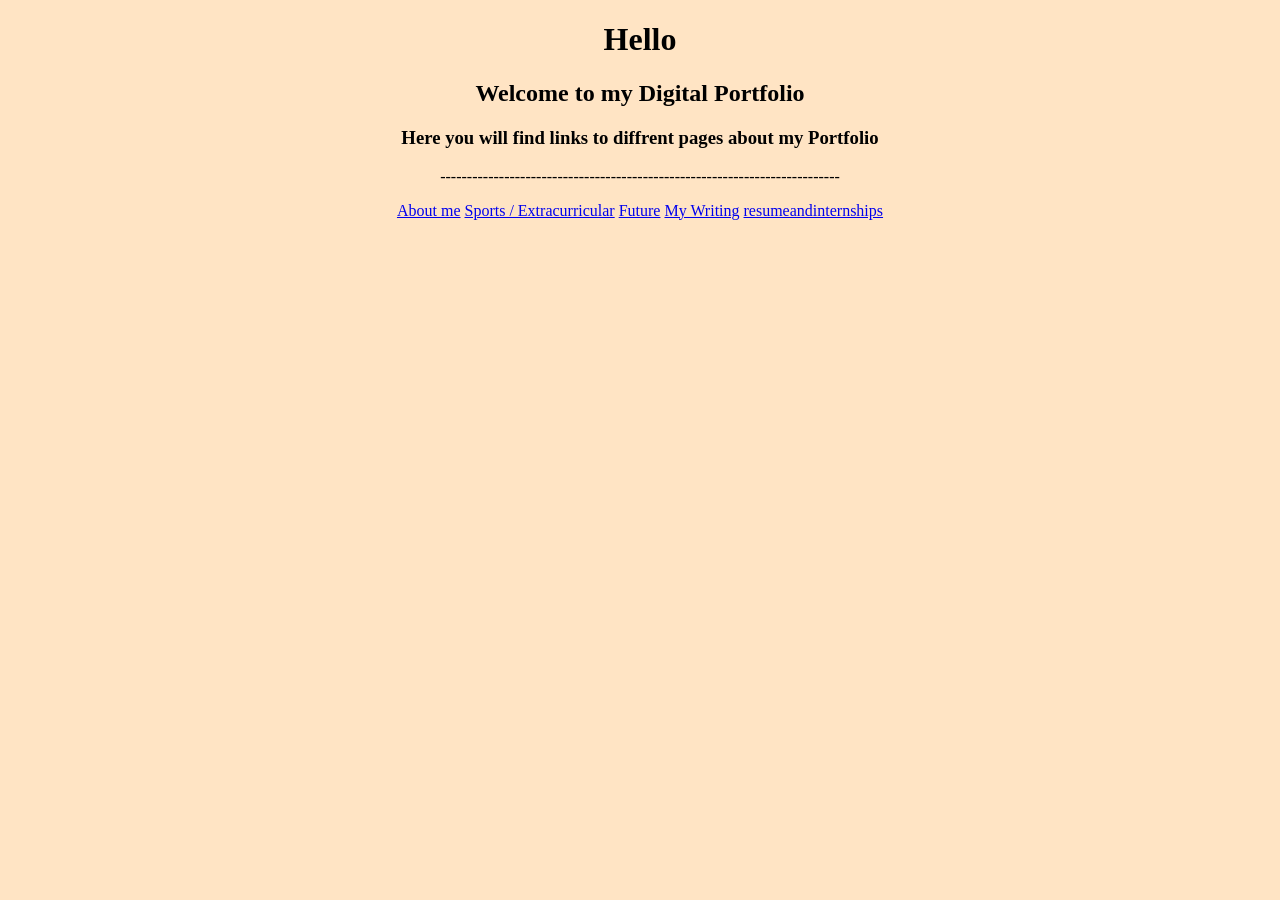
<file: index.html>
<!DOCTYPE html>
<html lang="en">
<head>
    <meta charset="UTF-8">
    <meta name="viewport" content="width=device-width, initial-scale=1.0">
    <title>Document</title>
    <link rel="stylesheet" href="style.css">
</head>
<body>
  <h1>Hello</h1>
  <h2>Welcome to my Digital Portfolio</h2>
  <h3>Here you will find links to diffrent pages about my Portfolio</h3>
<p>---------------------------------------------------------------------------</p>


<div class="links">
 <a href="aboutme.html">About me</a>
<a href="extracurricular.html">Sports / Extracurricular</a>
<a href="future.html">Future</a>
<a href="writing.html">My Writing</a>
<a href="resumeandinternships.html">resumeandinternships</a>

</div>

</body>
</html>
</file>
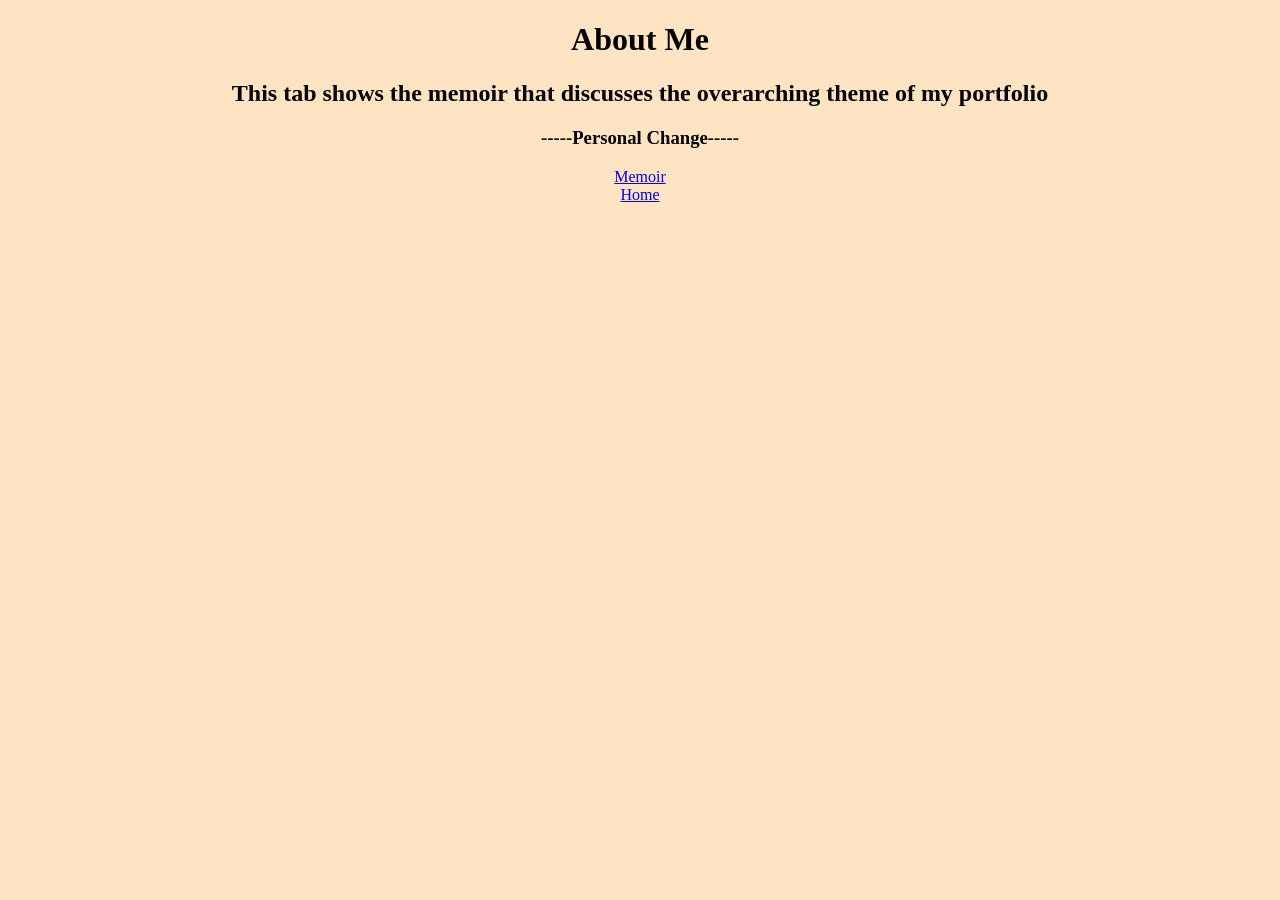
<file: aboutme.html>
<!DOCTYPE html>
<html lang="en">
<head>
    <meta charset="UTF-8">
    <meta name="viewport" content="width=device-width, initial-scale=1.0">
    <title>Document</title>
    <link rel="stylesheet" href="style.css">
</head>
<body>
    

    <h1>About Me</h1>
    <h2> This tab shows the memoir that discusses the overarching theme of my portfolio</h2>
    <h3>-----Personal Change-----</h3>
    
    <div class="links">
    <a href="https://docs.google.com/document/d/1zqcfticzIAM5aTr7RzUgGOJ4AHxnvwpMWUyocrq0kvw/edit?usp=sharing">Memoir</a>
     </div>

     <div class="links">
     <a href="index.html">Home</a>
     </div>

</body>

</body>
</html>
</file>
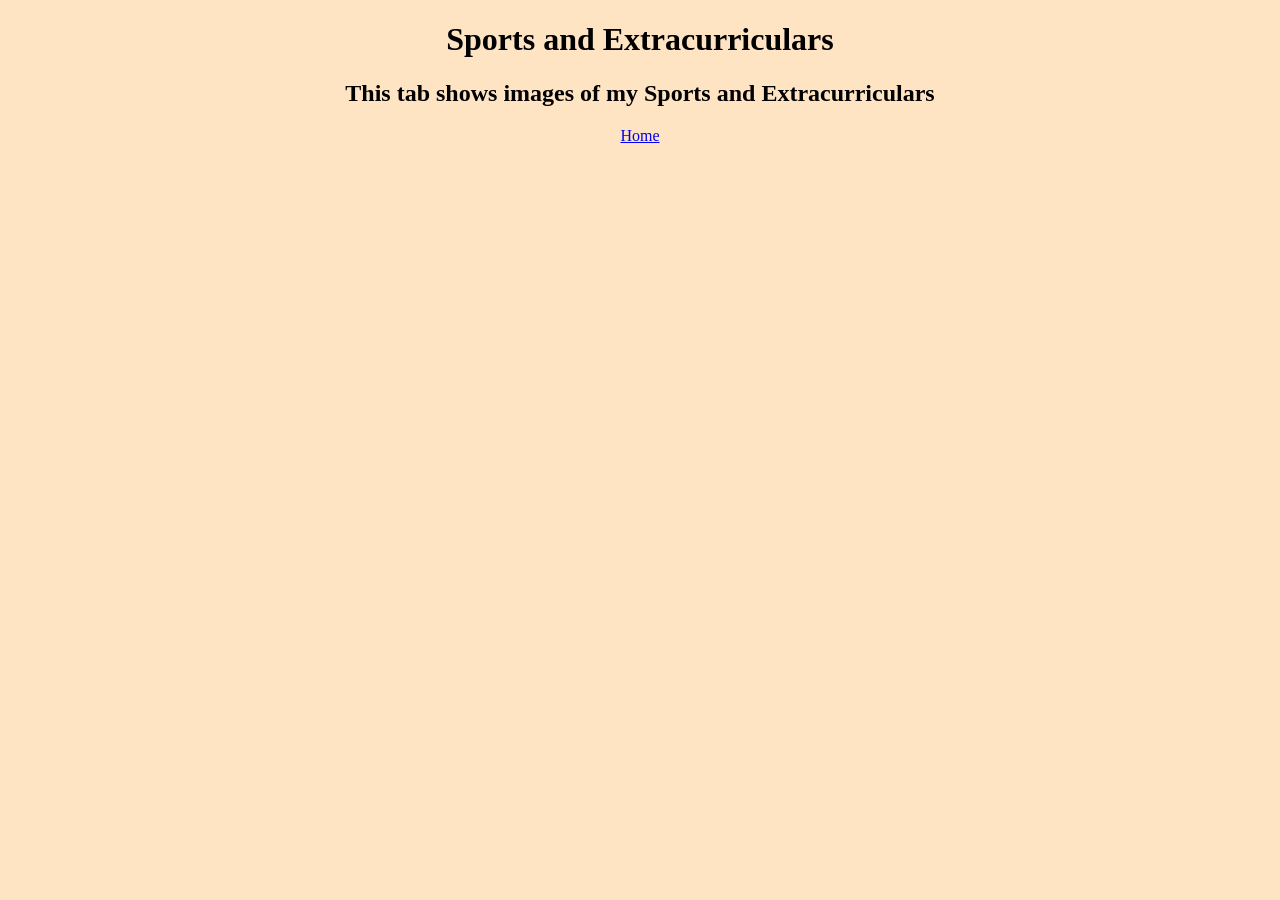
<file: extracurricular.html>
<!DOCTYPE html>
<html lang="en">
<head>
    <meta charset="UTF-8">
    <meta name="viewport" content="width=device-width, initial-scale=1.0">
    <title>Document</title>
    <link rel="stylesheet" href="style.css">
</head>
<body>
    
    <h1> Sports and Extracurriculars</h1>
    <h2>This tab shows images of my Sports and Extracurriculars</h2>
    
    <div class="links">
        <a href="index.html">Home</a>
    </div>
    

</body>
</html>
</file>
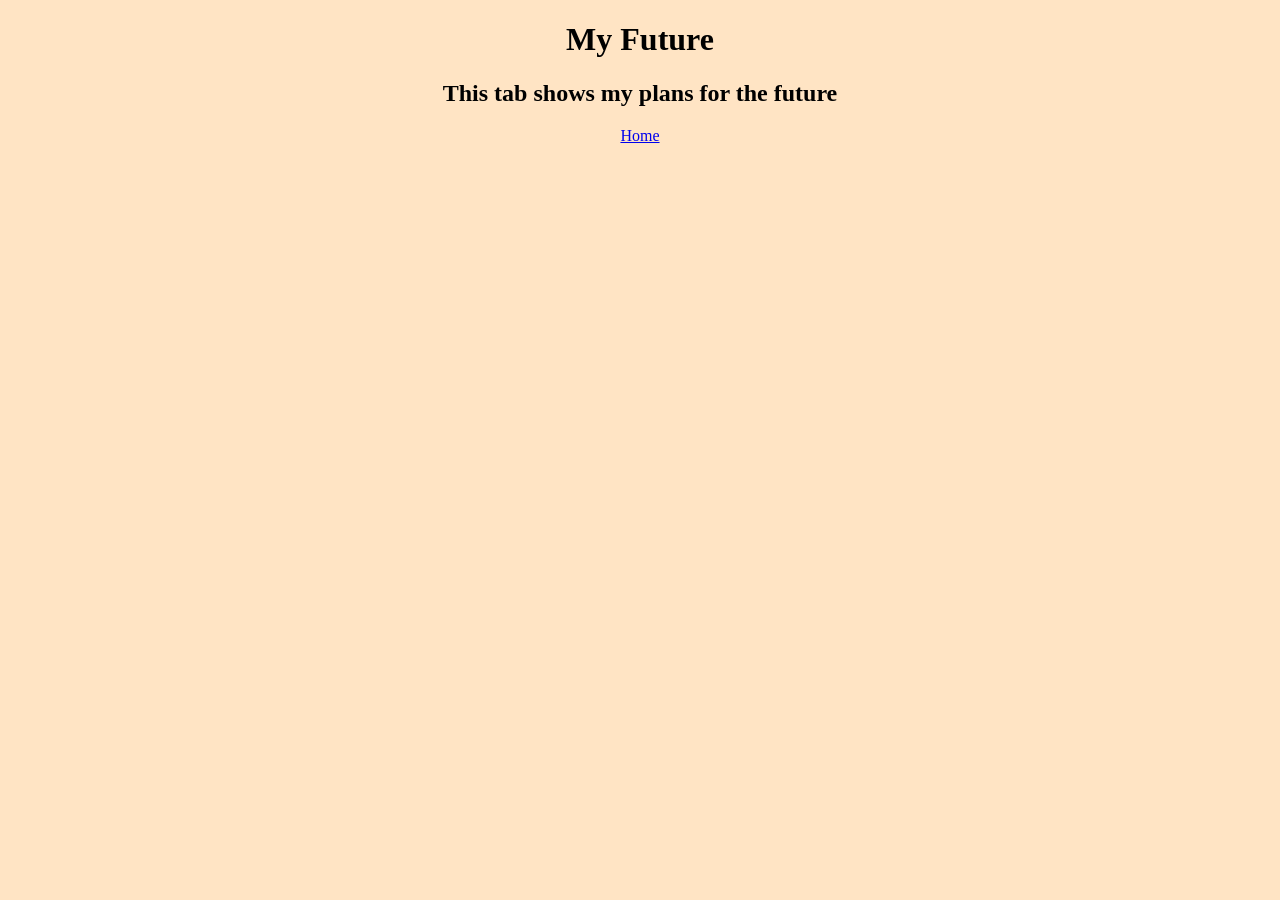
<file: future.html>
<!DOCTYPE html>
<html lang="en">
<head>
    <meta charset="UTF-8">
    <meta name="viewport" content="width=device-width, initial-scale=1.0">
    <title>Document</title>
    <link rel="stylesheet" href="style.css">
</head>
<body>
    
    <h1>My Future</h1>
    <h2>This tab shows my plans for the future</h2>

    <div class="links">
        <a href="index.html">Home</a>
    </div>
</body>
</html>
</file>
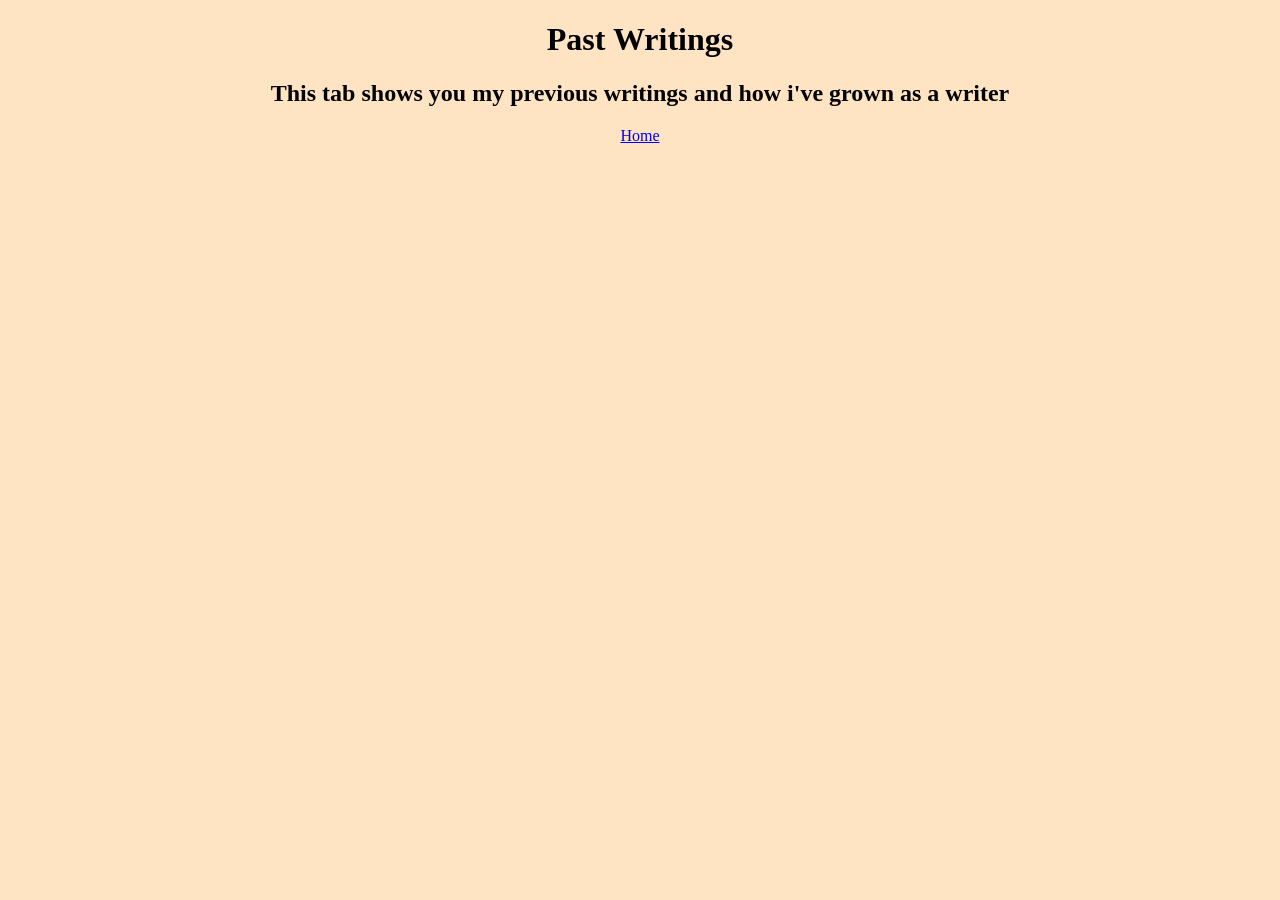
<file: writing.html>
<!DOCTYPE html>
<html lang="en">
<head>
    <meta charset="UTF-8">
    <meta name="viewport" content="width=device-width, initial-scale=1.0">
    <title>Document</title>
    <link rel="stylesheet" href="style.css">
</head>
<body>
    
    <h1>Past Writings</h1>
    <h2>This tab shows you my previous writings and how i've grown as a writer</h2>
    
    <div class="links">
        <a href="index.html">Home</a>
    </div>
</body>
</html>
</file>
<file: style.css>
body {
  background: bisque;

}

p {
  color: black;
text-align: center

}

h1 {
  font-weight: bold;
  text-align: center;

}

h2 {
  text-align: center;
  
}

h3 {
  text-align: center;

}

h5 {
  text-align: center
   
}


li {
 text-align: center; 
  
  
}

h4 {
  font-weight: 200;
  text-align: center
  
}

.contact {
  font-style: italic;
  font-weight: bold;
  font-size: 10px;
  text-decoration: underline;
}

.specials {
  font-size: 13px;
}

.links {

  text-align: center;

}
</file>
